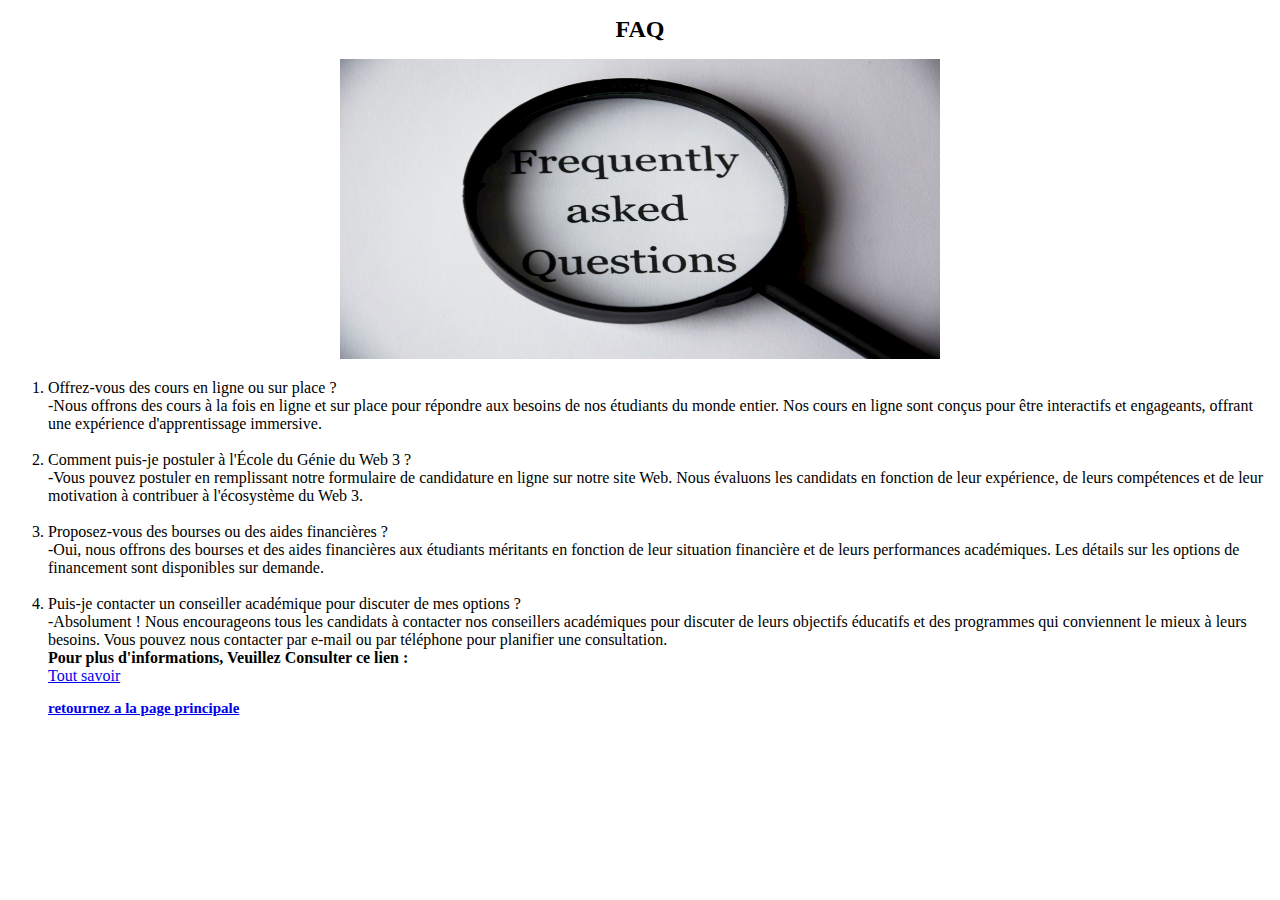
<file: faq.html>
<!DOCTYPE HTML>
<HTML>
  <HEAD>
    <TITLE>Liens d'intérêt</TITLE>
    
    <LINK rel="stylesheet" href="style.css" />

    </HEAD>

  <BODY>


    <H1 id="h_p6">FAQ</H1>
	<DIV style="text-align: center;"><IMG src="3.jpg" alt="Girl in a jacket" width="600" height="300"></DIV>

    <OL>

      <LI> Offrez-vous des cours en ligne ou sur place ?</LI> 
	  
	  
	  -Nous offrons des cours à la fois en ligne et sur place pour répondre aux besoins de nos étudiants du monde entier. Nos cours en ligne sont conçus pour être interactifs et engageants, offrant une expérience d'apprentissage immersive.
     <BR/>
	 <BR/>
	 <LI>  Comment puis-je postuler à l'École du Génie du Web 3 ?</LI>
	 
	  -Vous pouvez postuler en remplissant notre formulaire de candidature en ligne sur notre site Web. Nous évaluons les candidats en fonction de leur expérience, de leurs compétences et de leur motivation à contribuer à l'écosystème du Web 3.
       <BR/>
	   <BR/>
	 <LI> Proposez-vous des bourses ou des aides financières ?</LI>
	
	  -Oui, nous offrons des bourses et des aides financières aux étudiants méritants en fonction de leur situation financière et de leurs performances académiques. Les détails sur les options de financement sont disponibles sur demande.
	<BR/>
	<BR/>
      <LI> Puis-je contacter un conseiller académique pour discuter de mes options ? </LI>
	  -Absolument ! Nous encourageons tous les candidats à contacter nos conseillers académiques pour discuter de leurs objectifs éducatifs et des programmes qui conviennent le mieux à leurs besoins. Vous pouvez nous contacter par e-mail ou par téléphone pour planifier une consultation.
       <BR/>
	    <B> Pour plus d'informations, Veuillez Consulter ce lien : </b> <br/>
    
    <a href="https://digital-cover.fr/quest-ce-que-web3-0/">Tout savoir</a>
	   
	   <A href="index.html"><P id="rr">retournez a la page principale</P></A>
    </OL>
	</BODY>
    </HTML>
</file>
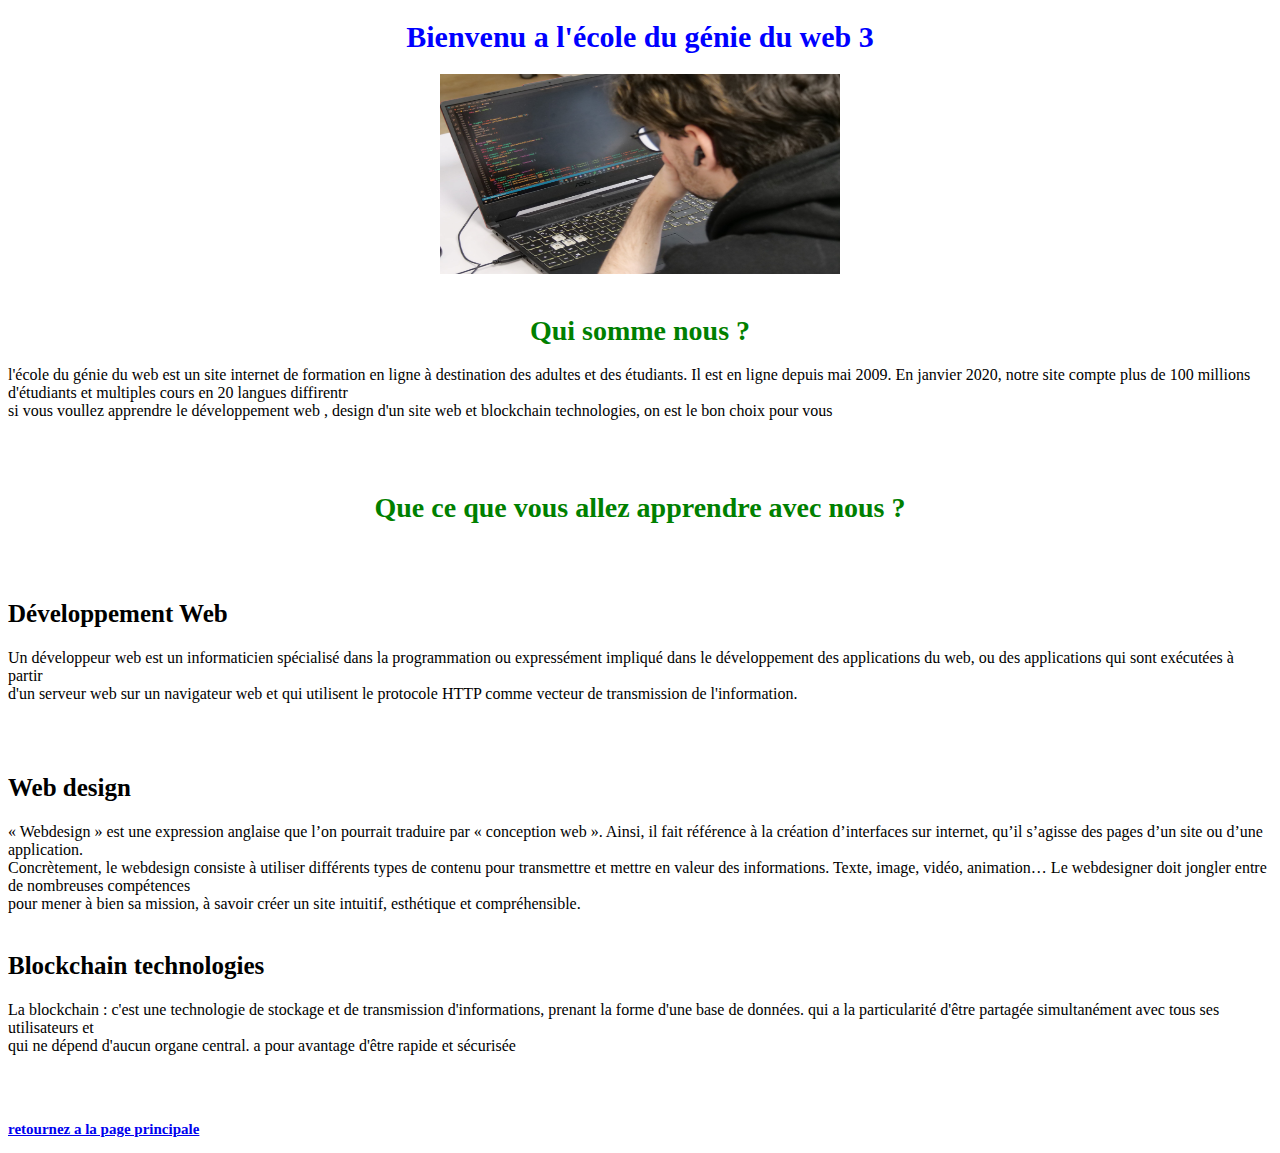
<file: page1.html>
<!DOCTYPE HTML>
<HTML>
  <HEAD>
        <TITLE>PAGE1</TITLE>
        <LINK rel="stylesheet" href="style.css" />
  </HEAD>
      
      <BODY>
      
       <H1 id="h_p0"> Bienvenu a l'école du génie du web 3  </H1>
      <DIV style="text-align: center;"><IMG src="1.jpg" alt="Girl in a jacket" width="400" height="200"></DIV>
       <BR/>
      
      
      
       <H1 id="h1_p1"> Qui somme nous ?  </H1>
     

          l'école du génie du web est un site internet de formation en ligne à destination des adultes et des étudiants. Il est en ligne depuis mai 2009. En janvier 2020, notre site compte plus de 100 millions d'étudiants et multiples cours en 20 langues diffirentr <br/>

          si vous voullez apprendre le développement  web , design d'un site web et blockchain technologies, on est le bon choix pour vous <br/>
        <BR/>
        <BR/>
        <BR/>

      </P>
    
    
      <H1 id="h1_p1"> Que ce que vous allez apprendre avec nous ? </h1>
    
        <BR/>
        <BR/>
    
      <H2 id="h1_p2">Développement Web</H2>
    
    
        
        Un développeur web est un informaticien spécialisé dans la programmation ou expressément impliqué dans le développement des applications du web, ou des applications qui sont exécutées à partir <br/>
        d'un serveur web sur un navigateur web et qui utilisent le protocole HTTP comme vecteur de transmission de l'information. <br/>
        
      </P>
      <BR/>
      <BR/>
    
    
    
      <H2 id="h1_p2">Web design </H2>
   
        « Webdesign » est une expression anglaise que l’on pourrait traduire par « conception web ». Ainsi, il fait référence à la création d’interfaces sur internet, qu’il s’agisse des pages d’un site ou d’une application. <BR/>
        Concrètement, le webdesign consiste à utiliser différents types de contenu pour transmettre et mettre en valeur des informations. Texte, image, vidéo, animation… Le webdesigner doit jongler entre de nombreuses compétences <BR/>
        pour mener à bien sa mission, à savoir créer un site intuitif, esthétique et compréhensible. <BR/>
        <BR/>

      </P>
      
      
      <H2 id="h1_p2">Blockchain technologies </H2>
      
      
          La blockchain : c'est une technologie de stockage et de transmission d'informations, prenant la forme d'une base de données. qui a la particularité d'être partagée simultanément avec tous ses utilisateurs et <BR/>
           qui ne dépend d'aucun organe central. a pour avantage d'être rapide et sécurisée <BR/>
        
        </P>
      <BR/>
      <BR/>
    
    
    
        <A href="index.html"><p id="rr">retournez a la page principale</P></A>
      </BODY>
    </HTML>
</file>
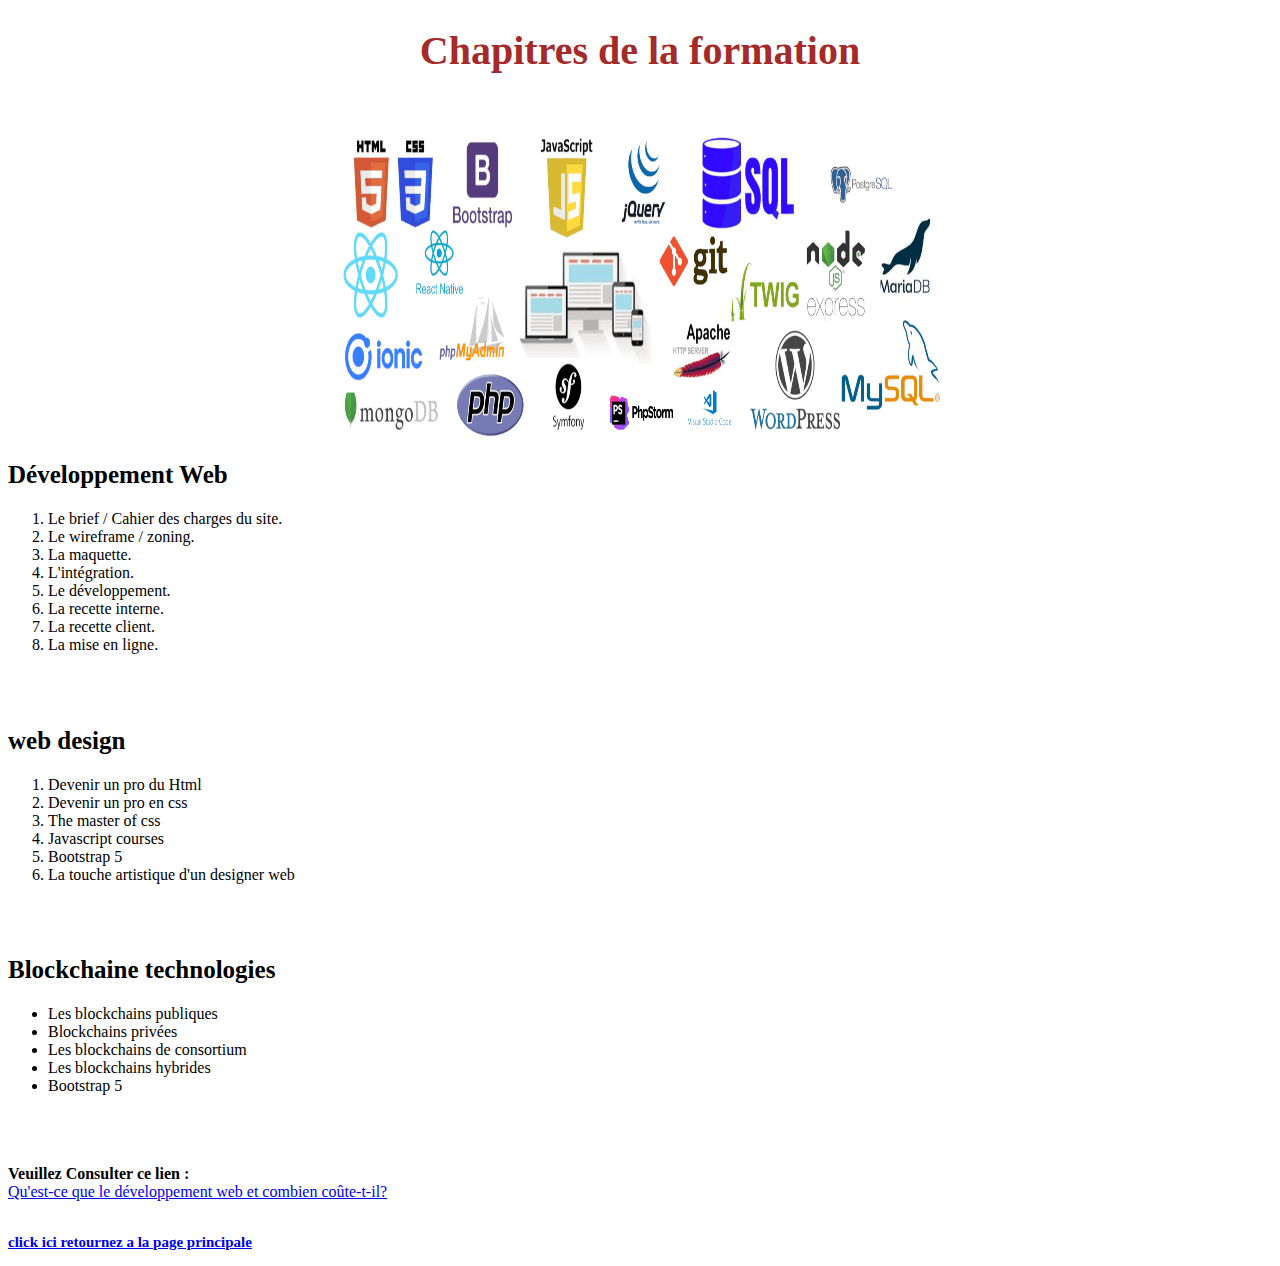
<file: page2.html>
<!DOCTYPE HTML>
<HTML>
  <HEAD>
    <TITLE>PAGE2</TITLE>
    
    <LINK rel="stylesheet" href="style.css" />
<meta charset="UTF-8">
    <meta name="viewport" content="width=device-width, initial-scale=1.0">
    <title>Article sur le développement web</title>
    </HEAD>

  <BODY>


    <H1 id="h_p2">Chapitres de la formation</H1>
	<BR/>
    <BR/>
  <DIV style="text-align: center;"><IMG src="2.jpg" alt="Girl in a jacket" width="600" height="300"></DIV>

    <H2 id="web_dev">Développement Web </H2>


    <OL>

      <LI> Le brief / Cahier des charges du site.</LI>
      <LI> Le wireframe / zoning.</LI>
      <LI> La maquette.</LI>
      <LI> L'intégration.    </LI>
      <LI> Le développement.   </LI>
      <LI> La recette interne.</LI>
      <LI> La recette client.  </LI>
      <LI> La mise en ligne.   </LI>
    </OL>


     <BR/>
    <BR/>

  <H2 id="web_design">web design </H2>
  <OL>

    <LI> Devenir un pro du Html</Li>
    <LI> Devenir un pro en css</LI>
    <LI> The master of css  </LI>
    <LI> Javascript courses</LI>
    <LI> Bootstrap 5</LI>
    <LI> La touche artistique d'un designer web</LI>
  </OL>


  <BR/>
  <BR/>

  <H2  id="blockchain">Blockchaine technologies </H2>
  
  
  <UL>

    <LI> Les blockchains publiques</LI>
    <LI> Blockchains privées</LI>
    <LI> Les blockchains de consortium   </LI>
    <LI> Les blockchains hybrides</LI>
    <LI> Bootstrap 5</LI>
  </UL>




  <BR/>
  <BR/>
  <BR/>

  <B>  Veuillez Consulter ce lien : </b> <br/>
    
    <a href="https://oshara.ca/blogue/technologie/quest-ce-que-le-developpement-web-et-combien-coute-t-il/">Qu'est-ce que le développement web et combien coûte-t-il?</a>
  


  <BR/>
  <BR/>
  <A href="index.html"><p id="rr">click ici retournez a la page principale</P></A>
   
  </BODY>
</HTML>
</file>
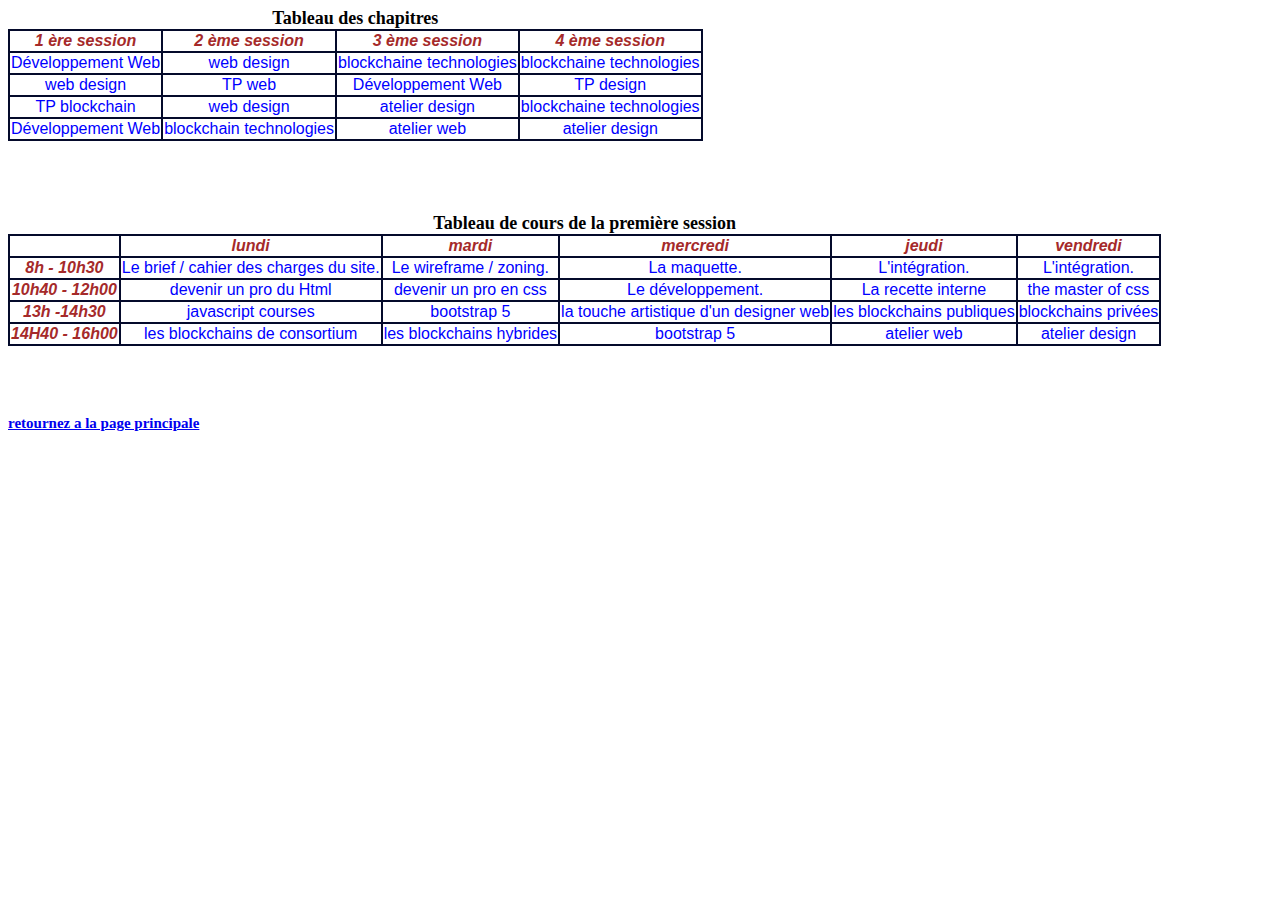
<file: page3.html>
<!DOCTYPE HTML>
<HTML>
  <HEAD>
    <TITLE>PAGE 3</TITLE>
    
    <LINK rel="stylesheet" href="style.css" />

    </HEAD>

  <BODY>



    <TABLE>
      <CAPTION ><B>Tableau des chapitres</B></CAPTION>
       
      <THEAD>
        <TR>

          <TH>1 ère session</TH>
          <TH>2 ème session</TH>
          <TH>3 ème session</TH>
          <TH>4 ème session</TH>
       
        </TR>

      </THEAD>
   
      <TBODY>

         <TR>
            <TD id="ii">Développement Web</TD>
            <TD>web design</TD>
            <TD>blockchaine technologies</TD>
            <TD>blockchaine technologies</TD>
         </TR>

          <TR>
            <TD>web design</TD>
            <TD>TP web</TD>
            <TD>Développement Web</TD>
            <TD>TP design</TD>
          </TR>

          <tr>
            <TD>TP blockchain</TD>
            <TD>web design</TD>
            <TD>atelier design</TD>
            <TD>blockchaine technologies</TD>
          </TR>


          <TR>
            <TD>Développement Web</TD>
            <TD>blockchain technologies </TD>
            <TD>atelier web</TD>
            <TD>atelier design</TD>
          </TR>

     

      </TBODY>

    </TABLE>



    <BR/>
    <BR/>
    <BR/>
    <BR/>
   

   





    <TABLE>

    <CAPTION><B>Tableau de cours de la première session</B></CAPTION>

     <THEAD>
        <TR>
         <TH>&nbsp;</TH>
          <TH>lundi</TH>
          <TH >mardi</TH>
          <TH>mercredi</TH>
          <TH>jeudi</TH>
          <TH>vendredi</TH>

        </TR>

      </THEAD>
 

    <TBODY>

      <TR>
       <TD id="time">8h - 10h30</TD>
        <TD >Le brief / cahier des charges du site.</TD>
        <TD>Le wireframe / zoning.</TD>
        <TD>La maquette.</TD>
        <TD>L'intégration.</TD>
        <TD>L'intégration.</TD>
      </TR>

      <TR>
       <TD id="time">10h40 - 12h00</TD>
        <TD>devenir un pro du Html</TD>
        <TD>devenir un pro en css</TD>
        <TD>Le développement.</TD>
        <TD>La recette interne</TD>
        <TD>the master of css</TD>
      </TR>
    
      <tr>
       <TD id="time">13h  -14h30 </TD>
       <TD> javascript courses</TD>
        <TD>bootstrap 5</TD>
        <TD>la touche artistique d'un designer web</TD>
        <TD>les blockchains publiques</TD>
        <TD>blockchains privées</TD>
      </TR>


      <TR>
        <TD id="time">14H40 - 16h00</TD>
        <TD>les blockchains de consortium</TD>
        <TD>les blockchains hybrides</TD>
        <TD>bootstrap 5 </TD>
        <TD>atelier web</TD>
        <TD>atelier design</TD>
      </TR>



    </TBODY>



    </TABLE>

   
    <BR/>
    <BR/>
    <BR/>
    <A href="index.html"><P id="rr">retournez a la page principale</P></A>

  </BODY>
</HTML>
</file>
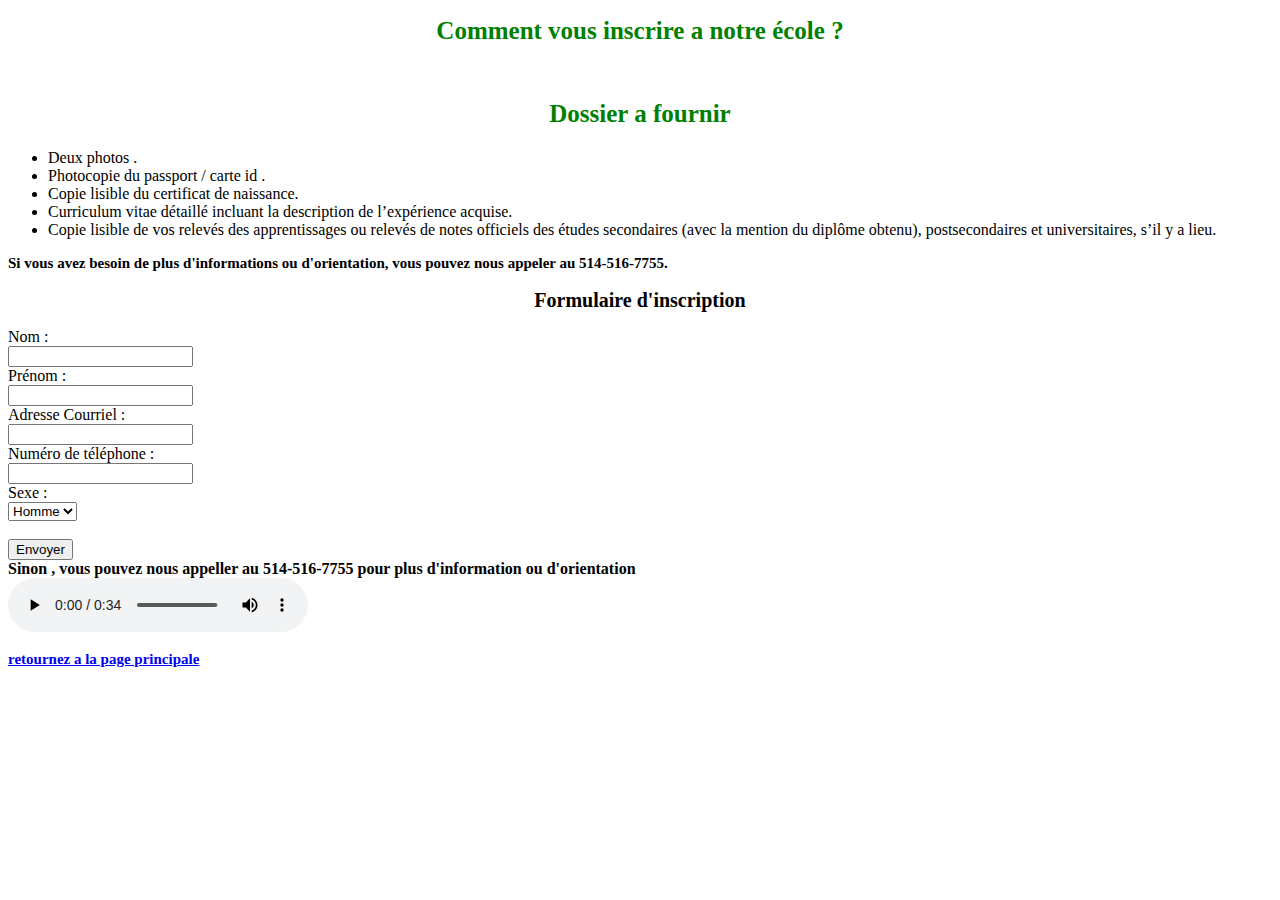
<file: page5.html>
<!DOCTYPE HTML>
<HTML>
  <HEAD>
    <TITLE>PAGE 5</TITLE>
    
    <LINK rel="stylesheet" href="style.css" />

  </HEAD>

  <BODY>

    <H1 id="h_p5"> Comment vous inscrire a notre école  ? </H1>

    <BR/>
   


    <H2 id="h_p5"> Dossier a fournir  </H2>
    <UL>

      <LI>Deux photos .</LI>
      <LI>Photocopie du passport / carte id . </LI>
      <LI>Copie lisible du certificat de naissance. </LI>
      <LI>Curriculum vitae détaillé incluant la description de l’expérience acquise. </LI>
      <LI>Copie lisible de vos relevés des apprentissages ou relevés de notes officiels des études secondaires (avec la mention du diplôme obtenu), postsecondaires et universitaires, s’il y a lieu. </LI>



    </UL>
	<p>Si vous avez besoin de plus d'informations ou d'orientation, vous pouvez nous appeler au 514-516-7755.</p>
    
    <!-- Formulaire -->
    <h2 id="form_title">Formulaire d'inscription</h2>
<form action="/votre_page_de_traitement.php" method="post">
    <!-- Vos champs de formulaire ici -->
</form>
      <label for="nom">Nom :</label><br>
      <input type="text" id="nom" name="nom"><br>
      
      <label for="prenom">Prénom :</label><br>
      <input type="text" id="prenom" name="prenom"><br>
      
      <label for="email">Adresse Courriel :</label><br>
      <input type="email" id="email" name="email"><br>
      
      <label for="telephone">Numéro de téléphone :</label><br>
      <input type="tel" id="telephone" name="telephone"><br>
      
      <label for="sexe">Sexe :</label><br>
      <select id="sexe" name="sexe">
        <option value="homme">Homme</option>
        <option value="femme">Femme</option>
        <option value="autre">Autre</option>
      </select><br><br>
      
      <input type="submit" value="Envoyer">
   

<Br>
    <B>Sinon , vous pouvez nous appeller au 514-516-7755 pour plus d'information ou d'orientation</B>
    <Br>
	
	
<audio src="audio.mp3" controls>
  <code>audio</code>
</audio>
    
    <A href="index.html"><P id="rr">retournez a la page principale</P></A>



  </BODY>
</HTML>
</file>
<file: style.css>
table
{
    border-collapse:collapse;

}

td , tr, th
{
    border:2px solid rgb(4, 10, 43);
    font-family: sans-serif;    
    text-align: center;
}

caption
{
    font-size: large;
}


th,#time

{
    font-weight: bold;
    font-style: italic;
    text-align: center;
    color:brown;
}


td
{
    color: blue;
    text-shadow: 1mm;

}


p

{
    font-weight:bold;
    font-family:verdana;
    font-size: 15px;
}

H2
{
    font-size: 25px;
   font-family:verdana;
   text-align: left;
}




th
{
    font-weight: bold;
    font-style: italic;
    text-align: center;
}


#p_p4

{

    font-size: 20px;
    text-align: center;
    color: red;

}

#h_p4
{
    font-size: 40px;
    text-align: center; 
}

#h_p0
{
    font-size: 30px;
    color: blue;  
	text-align: center;
}

#h1_p1
{
    font-size: 28px;  
    color: green;
	text-align: center;

}

#h1_p2
{
    font-size: 25px;  
    color: black;

}

#rr
{
    font-size: 15px;   
}

#h_p2
{
    color: brown;
    font-size: 40px; 
    text-align: center;
}




#h_p5
{
    text-align: center;
    font-size: 25px;
	color: green;
}
#h_p6
{
    text-align: center;
    font-size: 24px;
}

#menu
{
    text-align: left;
    font-size: 30px;   
    font-family:verdana;
    color: blueviolet;
}

/* Ajout pour agrandir le titre du formulaire */
#form_title {
    font-size: 20px; /* Taille de la police */
    text-align: center; /* Centrer le texte */
}
</file>
